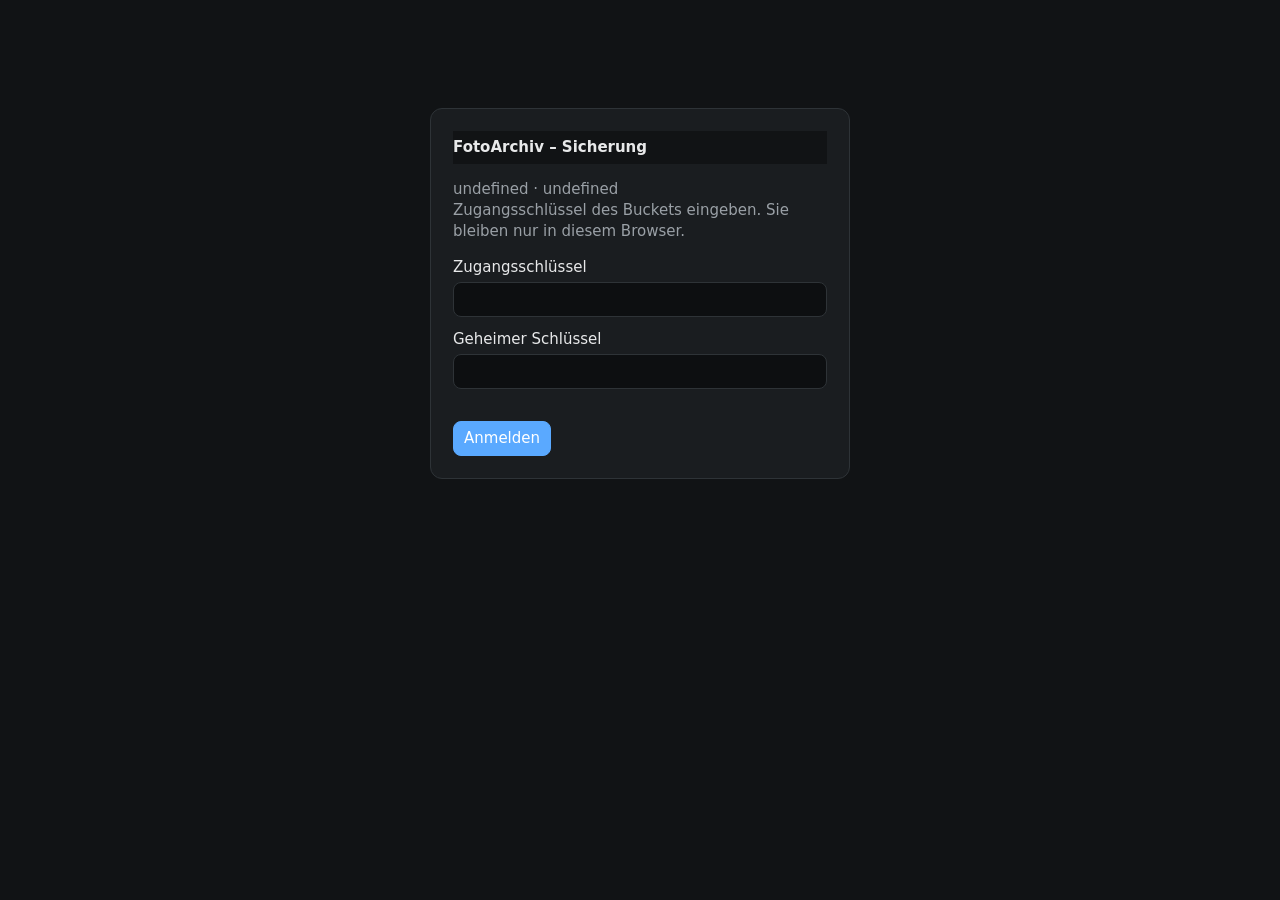
<file: app/static/archview.html>
<!doctype html>
<html lang="de"><head><meta charset="utf-8"><meta name="viewport" content="width=device-width,initial-scale=1">
<meta name="robots" content="noindex,nofollow"><title>FotoArchiv – Sicherung</title>
<style>
:root{--bg:#111315;--panel:#1a1d20;--panel2:#23272b;--line:#2e3337;--fg:#e8e9ea;--mut:#9aa0a6;--ac:#5aa9ff;--top:56px}
*{box-sizing:border-box}html,body{margin:0;background:var(--bg);color:var(--fg);font:15px/1.4 system-ui,-apple-system,"Segoe UI",Roboto,sans-serif}
a{color:var(--ac);text-decoration:none}
button,select,input{background:var(--panel);color:var(--fg);border:1px solid var(--line);border-radius:8px;padding:6px 10px;font:inherit}
button{cursor:pointer}button.on{background:var(--ac);border-color:var(--ac);color:#fff}
.top{position:fixed;left:0;right:0;top:0;height:var(--top);z-index:6;background:var(--bg);border-bottom:1px solid var(--line);display:flex;gap:8px;align-items:center;padding:0 12px}
.top .brand{font-weight:700;font-size:18px;color:var(--fg);margin-right:6px;white-space:nowrap}
.top input[type=search]{flex:1;min-width:120px;max-width:460px}.top .cam{max-width:190px}
.seg{display:flex}.seg button{border-radius:0;margin-left:-1px;padding:6px 10px;white-space:nowrap}.seg button:first-child{border-radius:8px 0 0 8px}.seg button:last-child{border-radius:0 8px 8px 0}
.sp{flex:1}
.side{position:fixed;top:var(--top);bottom:0;left:0;width:190px;overflow-y:auto;border-right:1px solid var(--line);padding:10px 8px;background:var(--bg);z-index:4}
.side a{display:block;color:var(--fg);padding:7px 10px;border-radius:8px}.side a.on{background:var(--panel2)}
.side .yrs{margin-top:14px;border-top:1px solid var(--line);padding-top:8px}.side .yrs a{display:flex;padding:3px 10px;font-size:13px}
.side .yrs a small{margin-left:auto;color:var(--mut)}
main{margin-left:190px;padding:calc(var(--top) + 10px) 16px 60px}
h1{font-size:20px;margin:6px 0 12px;display:flex;align-items:baseline;gap:10px;flex-wrap:wrap}h1 small{color:var(--mut);font-size:13px;font-weight:normal}
h2{font-size:15px;margin:18px 0 8px;position:sticky;top:var(--top);background:var(--bg);z-index:2;padding:6px 0}h2 small{color:var(--mut);font-weight:normal;margin-left:6px}
.g{display:grid;grid-template-columns:repeat(auto-fill,minmax(var(--cell,150px),1fr));gap:3px}
.c{position:relative;aspect-ratio:1;background:#1d2023;border-radius:3px;overflow:hidden;cursor:pointer}
.c img{width:100%;height:100%;object-fit:cover;display:block}.c:hover img{filter:brightness(1.12)}
.c .v{position:absolute;right:5px;bottom:4px;font-size:11px;background:rgba(0,0,0,.65);border-radius:4px;padding:0 5px;color:#fff}
.c .f{position:absolute;left:5px;top:3px;font-size:13px;color:#ffd54a;text-shadow:0 0 3px #000}
.cards{display:grid;grid-template-columns:repeat(auto-fill,minmax(180px,1fr));gap:12px}
.card{background:var(--panel);border:1px solid var(--line);border-radius:10px;overflow:hidden;cursor:pointer;color:var(--fg)}
.card img{width:100%;aspect-ratio:4/3;object-fit:cover;display:block;background:#1d2023}.card div{padding:8px 10px}.card small{color:var(--mut);display:block}
.card.round img{aspect-ratio:1}
.cal{display:grid;grid-template-columns:70px repeat(12,minmax(0,1fr));gap:4px;align-items:stretch}
.cal .yr{font-weight:700;align-self:center}
.cal .mo{position:relative;aspect-ratio:1;border-radius:6px;overflow:hidden;background:var(--panel);display:block;color:#fff}
.cal .mo img{width:100%;height:100%;object-fit:cover;display:block;opacity:.85}
.cal .mo .m{position:absolute;left:5px;top:3px;font-size:12px;text-shadow:0 0 3px #000}.cal .mo .n{position:absolute;right:5px;bottom:3px;font-size:11px;text-shadow:0 0 3px #000}
.cal .mo .ev{position:absolute;left:0;right:0;bottom:16px;font-size:10px;padding:0 4px;white-space:nowrap;overflow:hidden;text-overflow:ellipsis;background:rgba(0,0,0,.5)}
.cal .mo.empty{background:#16181a}.cal .mo.empty .m{color:var(--mut);text-shadow:none}
.stats{display:flex;gap:10px;flex-wrap:wrap;margin-bottom:10px}.stat{background:var(--panel);border:1px solid var(--line);border-radius:10px;padding:10px 14px;min-width:120px}
.stat b{display:block;font-size:22px}.stat small{color:var(--mut)}
.crumbs{color:var(--mut);margin-bottom:6px}.crumbs a{margin-right:4px}
#map{height:calc(100vh - var(--top) - 90px);border-radius:10px}
.muted{color:var(--mut)}.empty{color:var(--mut);text-align:center;padding:60px 0}
#more{height:40px}
#lb{position:fixed;inset:0;background:rgba(0,0,0,.97);display:none;z-index:9}#lb.on{display:block}
#lb .bar{position:absolute;left:0;right:0;top:0;height:46px;background:#000;z-index:3;display:flex;align-items:center;gap:8px;padding:0 10px;color:var(--mut);font-size:13px}
#lb .bar .t{white-space:nowrap;overflow:hidden;text-overflow:ellipsis}
#lb .m{position:absolute;top:46px;bottom:36px;left:0;right:0;display:flex;align-items:center;justify-content:center}
#lb.info .m{right:320px}
#lb img,#lb video{max-width:100%;max-height:100%;object-fit:contain}
#lb .nav{position:absolute;top:50%;width:50px;height:50px;border-radius:25px;background:rgba(0,0,0,.5);border:0;font-size:26px;color:#fff;z-index:2}
#lb .p{left:10px}#lb .n{right:10px}#lb.info .n{right:330px}
#lb .note{position:absolute;bottom:8px;left:0;right:0;text-align:center;color:var(--mut);font-size:13px}
#lb .inf{position:absolute;top:46px;right:0;bottom:0;width:320px;background:var(--panel);border-left:1px solid var(--line);padding:14px;overflow-y:auto;display:none}
#lb.info .inf{display:block}.inf dl{display:grid;grid-template-columns:90px 1fr;gap:6px 10px;margin:0}.inf dt{color:var(--mut)}.inf dd{margin:0;word-break:break-word}
.inf .chip{display:inline-block;background:var(--panel2);border-radius:12px;padding:1px 8px;margin:0 4px 4px 0;font-size:13px}
canvas.pano{width:100%;height:100%;display:block;cursor:grab}
.login{max-width:420px;margin:12vh auto;background:var(--panel);border:1px solid var(--line);border-radius:12px;padding:22px}
.login input{width:100%;margin:4px 0 12px;background:#0d0f11}.login .err{color:#e88;min-height:20px}
.load{max-width:420px;margin:20vh auto;text-align:center;color:var(--mut)}.load .bar2{height:6px;background:var(--panel2);border-radius:3px;overflow:hidden;margin-top:10px}
.load .bar2 i{display:block;height:100%;background:var(--ac);width:30%;animation:ld 1.2s infinite ease-in-out}@keyframes ld{0%{margin-left:-30%}100%{margin-left:100%}}
@media (max-width:760px){
  .side{position:fixed;top:var(--top);left:0;right:0;bottom:auto;width:auto;height:44px;display:flex;overflow-x:auto;padding:4px;border-right:0;border-bottom:1px solid var(--line)}
  .side a{white-space:nowrap;padding:6px 10px}.side .yrs{display:none}
  main{margin-left:0;padding-top:calc(var(--top) + 54px)}
  .top .brand{display:none}.top .cam{display:none}.g{--cell:105px}
  h2{top:calc(var(--top) + 44px)}
  .cal{grid-template-columns:44px repeat(6,minmax(0,1fr))}.cal .yr{grid-row:span 2}
  #lb.info .m{right:0;bottom:45%}#lb .inf{top:55%;width:auto;left:0}#lb.info .n{right:10px}
}
</style></head><body>
<div id="app"></div>
<div id="lb"><div class="bar"><button id="lbx" title="Schließen (Esc)">✕</button><span class="t" id="lbt"></span><span class="sp"></span>
<button id="lbi" title="Info (i)">ⓘ</button><a id="lbo" target="_blank" rel="noopener">Original</a></div>
<div class="m" id="lbm"></div><button class="nav p" id="lbp">‹</button><button class="nav n" id="lbn">›</button><div class="note" id="lbnote"></div><div class="inf" id="lbinf"></div></div>
<script>
"use strict";
const CFG = /*CONFIG*/{};
const MONTHS = ["Januar","Februar","März","April","Mai","Juni","Juli","August","September","Oktober","November","Dezember"];
const SHORT = ["Jan","Feb","Mär","Apr","Mai","Jun","Jul","Aug","Sep","Okt","Nov","Dez"];
const $ = (s, r) => (r || document).querySelector(s);
const $$ = (s, r) => [...(r || document).querySelectorAll(s)];
const esc = s => String(s).replace(/[&<>"]/g, c => ({"&":"&amp;","<":"&lt;",">":"&gt;",'"':"&quot;"}[c]));
const num = n => (n || 0).toLocaleString("de-DE");
const LS = "fa-view|" + CFG.host + "|" + CFG.bucket;
let KEYS = null;
try { KEYS = JSON.parse(localStorage.getItem(LS) || "null"); } catch (e) { KEYS = null; }

// ---------------------------------------------------------------- S3-Signatur (wie app/s3.py) ----
const enc = new TextEncoder();
const q = (s, keepSlash) => { let r = encodeURIComponent(s).replace(/[!'()*]/g, c => "%" + c.charCodeAt(0).toString(16).toUpperCase()); return keepSlash ? r.replace(/%2F/g, "/") : r; };
const hex = b => [...new Uint8Array(b)].map(x => x.toString(16).padStart(2, "0")).join("");
async function hmac(key, msg, algo = "SHA-256") {
  const k = await crypto.subtle.importKey("raw", typeof key === "string" ? enc.encode(key) : key, { name: "HMAC", hash: algo }, false, ["sign"]);
  return crypto.subtle.sign("HMAC", k, enc.encode(msg));
}
function hostPath(key) {
  if (CFG.path_style) return [CFG.host, CFG.base_path + "/" + q(CFG.bucket) + "/" + q(key, true)];
  return [CFG.bucket + "." + CFG.host, CFG.base_path + "/" + q(key, true)];
}
const NOW = new Date();
const AMZDATE = NOW.toISOString().replace(/[-:]/g, "").replace(/\.\d+/, "");
const DAY = AMZDATE.slice(0, 8);
let signingKey = null;
const signed = new Map();
async function sign(key) {
  if (signed.has(key)) return signed.get(key);
  const [host, path] = hostPath(key);
  let url;
  if (CFG.sig === "v2") {
    const exp = String(Math.floor(NOW.getTime() / 1000) + 7 * 86400);
    const auth = CFG.base_path + "/" + q(CFG.bucket) + "/" + q(key, true);
    const s = btoa(String.fromCharCode(...new Uint8Array(await hmac(KEYS.sk, "GET\n\n\n" + exp + "\n" + auth, "SHA-1"))));
    url = CFG.scheme + "://" + host + path + "?AWSAccessKeyId=" + q(KEYS.ak) + "&Expires=" + exp + "&Signature=" + q(s);
  } else {
    const scope = DAY + "/" + CFG.region + "/s3/aws4_request";
    const qs = [["X-Amz-Algorithm", "AWS4-HMAC-SHA256"], ["X-Amz-Credential", KEYS.ak + "/" + scope], ["X-Amz-Date", AMZDATE],
      ["X-Amz-Expires", "604800"], ["X-Amz-SignedHeaders", "host"]].sort((a, b) => a[0] < b[0] ? -1 : 1).map(([k, v]) => q(k) + "=" + q(v)).join("&");
    const creq = ["GET", path, qs, "host:" + host + "\n", "host", "UNSIGNED-PAYLOAD"].join("\n");
    const sts = ["AWS4-HMAC-SHA256", AMZDATE, scope, hex(await crypto.subtle.digest("SHA-256", enc.encode(creq)))].join("\n");
    if (!signingKey) {
      let k = await hmac("AWS4" + KEYS.sk, DAY);
      for (const p of [CFG.region, "s3", "aws4_request"]) k = await hmac(k, p);
      signingKey = k;
    }
    url = CFG.scheme + "://" + host + path + "?" + qs + "&X-Amz-Signature=" + hex(await hmac(signingKey, sts));
  }
  signed.set(key, url);
  return url;
}
window.FA_SIGN = sign;  // für den Abgleich-Test

function loadScript(key) {
  return sign(key).then(url => new Promise((res, rej) => {
    const s = document.createElement("script");
    s.src = url; s.onload = res; s.onerror = () => rej(new Error("Laden fehlgeschlagen"));
    document.head.appendChild(s);
  }));
}

// ---------------------------------------------------------------- Daten ----
// Eintrag: [id, "p"|"v", "JJJJ-MM-TT HH:MM", Anzeige o|p|t, Ordner-Nr, Name, Breite, Höhe, Flags(1=Favorit,2=360°), Kamera-Nr, Ort-Nr, Dauer s, lat, lon]
let D = null;
const BY = new Map();
window.FA = { all(d) { D = d; window.__faLoaded && window.__faLoaded(); } };
async function loadAll() {
  await new Promise((res, rej) => { window.__faLoaded = res; loadScript(CFG.view + "data/all.js").catch(rej); });
  D.recs.forEach(r => BY.set(r[0], r));
  D.byDate = D.recs.slice().sort((a, b) => a[2] < b[2] ? 1 : a[2] > b[2] ? -1 : b[0] - a[0]);  // neueste zuerst
  D.personsOf = new Map();
  D.persons.forEach(p => p[2].forEach(id => { (D.personsOf.get(id) || D.personsOf.set(id, []).get(id)).push(p[1]); }));
  D.albumsOf = new Map();
  D.albums.forEach(a => a[3].forEach(id => { (D.albumsOf.get(id) || D.albumsOf.set(id, []).get(id)).push(a[1]); }));
}
const pathOf = r => (D.folders[r[4]] ? D.folders[r[4]] + "/" : "") + r[5];

// ---------------------------------------------------------------- Filter (für alle Ansichten) ----
const F = { kind: "alle", cam: "", fav: false };
try { Object.assign(F, JSON.parse(localStorage.getItem(LS + "|f") || "{}")); } catch (_) {}
const saveF = () => { try { localStorage.setItem(LS + "|f", JSON.stringify(F)); } catch (_) {} };
function filt(list) {
  const cam = F.cam === "" ? null : +F.cam;
  return list.filter(r => (F.kind === "alle" || (F.kind === "fotos" ? r[1] === "p" : F.kind === "videos" ? r[1] === "v" : (r[8] & 2)))
    && (cam === null || r[9] === cam) && (!F.fav || (r[8] & 1)));
}

// ---------------------------------------------------------------- Rahmen ----
const app = $("#app");
const NAV = [["start", "Übersicht"], ["fotos", "Fotos"], ["kalender", "Kalender"], ["alben", "Alben & Ereignisse"], ["ordner", "Ordner"],
  ["personen", "Personen"], ["karte", "Karte"], ["favoriten", "Favoriten"]];
function frame() {
  const camOpts = D.cams.map((c, i) => [c, i]).sort((a, b) => a[0].localeCompare(b[0], "de"));
  app.innerHTML = `<div class="top"><a class="brand" href="#/start">FotoArchiv</a>
    <input type="search" id="q" placeholder="Suchen: Ort, Ordner, Datei, Kamera, Person, Album, Stichwort …">
    <div class="seg" id="kind">${[["alle", "Alle"], ["fotos", "Fotos"], ["videos", "Videos"], ["360", "360°"]].map(([k, l]) => `<button data-k="${k}">${l}</button>`).join("")}</div>
    <select class="cam" id="cam" title="Kamera"><option value="">Alle Kameras</option>${camOpts.map(([c, i]) => `<option value="${i}">${esc(c)}</option>`).join("")}</select>
    <button id="fav" title="Nur Favoriten">★</button><span class="sp"></span>${D.priv ? `<button id="privbtn" title="Private Fotos anzeigen (Passwort wie in FotoArchiv)">${PRIV ? "🔓 Privat" : "🔒 Privat"}</button>` : ""}<button id="logout" title="Schlüssel in diesem Browser vergessen">Abmelden</button></div>
    <nav class="side" id="side"></nav><main id="main"></main>`;
  const upd = () => {
    $$("#kind button").forEach(b => b.classList.toggle("on", b.dataset.k === F.kind));
    $("#cam").value = F.cam; $("#fav").classList.toggle("on", F.fav);
  };
  upd();
  $$("#kind button").forEach(b => b.onclick = () => { F.kind = b.dataset.k; saveF(); upd(); route(); });
  $("#cam").onchange = e => { F.cam = e.target.value; saveF(); route(); };
  $("#fav").onclick = () => { F.fav = !F.fav; saveF(); upd(); route(); };
  let qt = null;
  $("#q").oninput = e => { clearTimeout(qt); qt = setTimeout(() => { const v = e.target.value.trim(); location.hash = v ? "#/suche?q=" + encodeURIComponent(v) : "#/fotos"; }, 350); };
  if ($("#privbtn")) $("#privbtn").onclick = () => PRIV ? (location.reload()) : privDialog();
  $("#logout").onclick = () => { try { localStorage.removeItem(LS); } catch (_) {} KEYS = null; location.hash = ""; loginForm(); };
}
function side(active, years) {
  $("#side").innerHTML = NAV.map(([k, l]) => `<a href="#/${k}" class="${k === active ? "on" : ""}">${esc(l)}</a>`).join("")
    + (years ? `<div class="yrs">${years.map(([y, n]) => `<a href="#/fotos?zu=${y}">${y === "" ? "ohne Datum" : y}<small>${num(n)}</small></a>`).join("")}</div>` : "");
}
const main = () => $("#main");

// ---------------------------------------------------------------- Raster (stückweise, mit Monats-Überschriften) ----
let current = [];
const io = new IntersectionObserver(es => es.forEach(e => {
  if (!e.isIntersecting) return;
  io.unobserve(e.target);
  srcFor(e.target.dataset.k).then(u => { e.target.src = u; }).catch(() => {});
}), { rootMargin: "1200px" });
const thumbKey = id => PRIV && PRIV.tok[id] ? "enc:" + CFG.view + "x/" + PRIV.tok[id] + "t.bin" : CFG.view + "t/" + id + ".jpg";
const imgTag = id => `<img alt="" data-k="${esc(thumbKey(id))}">`;
const observe = root => $$("img[data-k]", root).forEach(im => io.observe(im));
const cell = (r, i) => `<div class="c" data-i="${i}">${imgTag(r[0])}${r[1] === "v" ? `<span class="v">▶${r[11] ? " " + dur(r[11]) : ""}</span>` : (r[8] & 2) ? '<span class="v">360°</span>' : ""}${r[8] & 1 ? '<span class="f">★</span>' : ""}</div>`;
const dur = s => s >= 3600 ? Math.floor(s / 3600) + ":" + String(Math.floor(s % 3600 / 60)).padStart(2, "0") + ":" + String(s % 60).padStart(2, "0") : Math.floor(s / 60) + ":" + String(s % 60).padStart(2, "0");
const monthKey = r => r[2] ? r[2].slice(0, 7) : "";
const monthLabel = k => k ? MONTHS[+k.slice(5, 7) - 1] + " " + k.slice(0, 4) : "ohne Datum";
let gridObs = null;
function grid(box, list, opts = {}) {
  // opts.group: "month" | "day" | null; opts.start: Index, ab dem zuerst gezeigt wird
  current = list;
  if (gridObs) gridObs.disconnect();
  if (!list.length) { box.innerHTML = '<div class="empty">Keine Fotos – Filter oben prüfen.</div>'; return; }
  box.innerHTML = '<div id="gr"></div><div id="more"></div>';
  const gr = $("#gr", box);
  let pos = opts.start || 0;
  const key = opts.group === "day" ? r => (r[2] || "").slice(0, 10) : opts.group === "month" ? monthKey : null;
  const label = opts.group === "day" ? k => k ? new Date(k + "T12:00").toLocaleDateString("de-DE", { weekday: "long", day: "numeric", month: "long", year: "numeric" }) : "ohne Datum" : monthLabel;
  const step = () => {
    if (pos >= list.length) { gridObs && gridObs.disconnect(); return; }
    let html = "", n = 0;
    while (pos < list.length && n < 400) {
      if (key) {
        const k = key(list[pos]);
        let end = pos;
        while (end < list.length && key(list[end]) === k) end++;
        html += `<section><h2>${esc(label(k))}<small>${num(end - pos)}</small></h2><div class="g">${list.slice(pos, end).map((r, j) => cell(r, pos + j)).join("")}</div></section>`;
        n += end - pos; pos = end;
      } else {
        const end = Math.min(list.length, pos + 400);
        html += `<div class="g">${list.slice(pos, end).map((r, j) => cell(r, pos + j)).join("")}</div>`;
        n += end - pos; pos = end;
      }
    }
    gr.insertAdjacentHTML("beforeend", html);
    observe(gr);
  };
  step();
  gridObs = new IntersectionObserver(es => { if (es[0].isIntersecting) step(); }, { rootMargin: "2000px" });
  gridObs.observe($("#more", box));
  gr.onclick = e => { const c = e.target.closest(".c"); if (c) openLb(+c.dataset.i); };
}

// ---------------------------------------------------------------- Seiten ----
function yearsOf(list) {
  const m = new Map();
  list.forEach(r => { const y = (r[2] || "").slice(0, 4); m.set(y, (m.get(y) || 0) + 1); });
  return [...m].sort((a, b) => a[0] < b[0] ? 1 : -1);
}
const P = {
  start() {
    side("start");
    const all = filt(D.byDate);
    const md = NOW.toISOString().slice(5, 10);
    const today = all.filter(r => r[2] && r[2].slice(5, 10) === md && r[2].slice(0, 4) < String(NOW.getFullYear()));
    const vids = D.recs.filter(r => r[1] === "v").length;
    main().innerHTML = `<h1>Übersicht <small>Stand der Sicherung: ${esc(D.generated.replace("T", " "))}</small></h1>
      <div class="stats"><div class="stat"><b>${num(D.total - vids)}</b><small>Fotos</small></div><div class="stat"><b>${num(vids)}</b><small>Videos</small></div>
      <div class="stat"><b>${num(Object.keys(D.pano).length)}</b><small>360°-Fotos</small></div><div class="stat"><b>${num(D.albums.length)}</b><small>Alben</small></div>
      <div class="stat"><b>${num(D.events.length)}</b><small>Ereignisse</small></div><div class="stat"><b>${num(D.persons.length)}</b><small>Personen</small></div>
      <div class="stat"><b>${num(D.places.length)}</b><small>Orte</small></div></div>
      <h1 style="margin-top:22px">An diesem Tag <small>${NOW.toLocaleDateString("de-DE", { day: "numeric", month: "long" })} in früheren Jahren</small></h1><div id="today"></div>
      <h1 style="margin-top:22px">Zuletzt <small>die neuesten Aufnahmen</small></h1><div id="recent"></div>`;
    if (today.length) grid($("#today"), today, { group: "day" }); else $("#today").innerHTML = '<div class="muted">Heute vor Jahren keine Aufnahmen.</div>';
    const recent = all.slice(0, 120);
    const box = $("#recent");
    box.innerHTML = `<div class="g">${recent.map((r, i) => cell(r, i)).join("")}</div>`;
    observe(box);
    box.onclick = e => { const c = e.target.closest(".c"); if (c) { current = recent; openLb(+c.dataset.i); } };
  },
  fotos(params) {
    const list = filt(D.byDate);
    side("fotos", yearsOf(list));
    main().innerHTML = `<h1>Fotos <small>${num(list.length)} · neueste zuerst</small></h1><div id="newer"></div><div id="g"></div>`;
    let start = 0;
    const zu = params.get("zu");
    if (zu != null) {
      start = zu === "" ? list.findIndex(r => !r[2]) : list.findIndex(r => r[2] && r[2].slice(0, zu.length) <= zu);
      if (start < 0) start = 0;
      // auf Monatsanfang zurück, damit die Überschrift stimmt
      while (start > 0 && monthKey(list[start - 1]) === monthKey(list[start])) start--;
    }
    if (start > 0) $("#newer").innerHTML = `<a href="#/fotos" class="muted">↑ neuere Aufnahmen (${num(start)}) anzeigen</a>`;
    grid($("#g"), list, { group: "month", start });
  },
  kalender() {
    side("kalender");
    const list = filt(D.byDate).filter(r => r[2]);
    const cal = new Map();
    for (const r of list) { const k = r[2].slice(0, 7); const c = cal.get(k); if (c) c.n++; else cal.set(k, { n: 1, cover: r[0] }); }
    const cm = (D.covers && D.covers.m) || {};
    for (const [k, c] of cal) if (cm[k]) c.cover = cm[k];
    const evs = new Map();
    D.events.forEach(e => { if (!e[2]) return; for (let d = e[2].slice(0, 7); d <= (e[3] || e[2]).slice(0, 7); d = nextMonth(d)) (evs.get(d) || evs.set(d, []).get(d)).push(e); });
    const years = [...new Set([...cal.keys()].map(k => k.slice(0, 4)))].sort().reverse();
    let html = "";
    for (const y of years) {
      html += `<div class="yr">${y}</div>`;
      for (let m = 1; m <= 12; m++) {
        const k = y + "-" + String(m).padStart(2, "0"), c = cal.get(k), ev = evs.get(k) || [];
        if (!c) { html += `<div class="mo empty"><span class="m">${SHORT[m - 1]}</span></div>`; continue; }
        html += `<a class="mo" href="${ev.length === 1 ? "#/ereignis/" + ev[0][0] : "#/fotos?zu=" + k}" title="${MONTHS[m - 1]} ${y}: ${num(c.n)}${ev.length ? " – " + esc(ev.map(e => e[1]).join(", ")) : ""}">
          ${imgTag(c.cover)}<span class="m">${SHORT[m - 1]}</span><span class="n">${num(c.n)}</span>${ev.length ? `<span class="ev">${esc(ev.map(e => e[1]).join(" · "))}</span>` : ""}</a>`;
      }
    }
    main().innerHTML = `<h1>Kalender <small>Monat anklicken zum Ansehen</small></h1><div class="cal">${html}</div>`;
    observe(main());
  },
  alben() {
    side("alben");
    const evCount = e => D.byDate.filter(r => inEvent(r, e)).length;
    const top = D.albums.filter(a => a[2] == null && albumTotal(a));
    main().innerHTML = `<h1>Ereignisse <small>${D.events.length}</small></h1>
      <div class="cards">${D.events.map(e => `<a class="card" href="#/ereignis/${e[0]}">${e[4] ? imgTag(e[4]) : "<img alt=''>"}<div>${esc(e[1])}<small>${range(e[2], e[3])} · ${num(evCount(e))}</small></div></a>`).join("") || '<span class="muted">Keine Ereignisse.</span>'}</div>
      <h1 style="margin-top:26px">Alben <small>${D.albums.filter(a => albumTotal(a)).length}</small></h1>
      <div class="cards">${top.map(albumCard).join("") || '<span class="muted">Keine Alben.</span>'}</div>`;
    observe(main());
  },
  album(params, id) {
    side("alben");
    const a = D.albums.find(x => x[0] === +id);
    if (!a) return notFound();
    const parent = D.albums.find(x => x[0] === a[2]);
    const kids = D.albums.filter(x => x[2] === a[0] && albumTotal(x));
    const list = filt(a[3].map(i => BY.get(i)).filter(Boolean));
    main().innerHTML = `<div class="crumbs"><a href="#/alben">Alben</a>${parent ? ` › <a href="#/album/${parent[0]}">${esc(parent[1])}</a>` : ""} ›</div>
      <h1>${esc(a[1])} <small>${num(albumTotal(a))}</small></h1>${a[5] ? `<p class="muted">${esc(a[5])}</p>` : ""}
      ${kids.length ? `<div class="cards" style="margin-bottom:14px">${kids.map(albumCard).join("")}</div>` : ""}<div id="g"></div>`;
    observe(main());
    if (list.length || !kids.length) grid($("#g"), list, { group: "month" });
  },
  ereignis(params, id) {
    side("alben");
    const e = D.events.find(x => x[0] === +id);
    if (!e) return notFound();
    const list = filt(D.byDate.filter(r => inEvent(r, e)));
    main().innerHTML = `<div class="crumbs"><a href="#/alben">Ereignisse</a> ›</div><h1>${esc(e[1])} <small>${range(e[2], e[3])} · ${num(list.length)}</small></h1><div id="g"></div>`;
    grid($("#g"), list, { group: "day" });
  },
  ordner(params) {
    side("ordner");
    const path = params.get("p") || "";
    const pre = path ? path + "/" : "";
    const subs = new Map();
    const here = [];
    const fi = new Map(D.folders.map((f, i) => [i, f]));
    const counts = new Map();
    const list = filt(D.byDate);
    for (const r of list) {
      const f = fi.get(r[4]) || "";
      if (f === path) { here.push(r); continue; }
      if (pre && !f.startsWith(pre)) continue;
      const seg = (pre ? f.slice(pre.length) : f).split("/")[0];
      const c = counts.get(seg); if (c) c.n++; else counts.set(seg, { n: 1, cover: r[0] });
    }
    const cf = (D.covers && D.covers.f) || {};
    for (const [s, c] of counts) if (cf[pre + s]) c.cover = cf[pre + s];
    const crumbs = path ? path.split("/").map((s, i, a) => `<a href="#/ordner?p=${encodeURIComponent(a.slice(0, i + 1).join("/"))}">${esc(s)}</a>`).join(" › ") : "";
    main().innerHTML = `<div class="crumbs"><a href="#/ordner">Ordner</a>${crumbs ? " › " + crumbs : ""}</div><h1>${esc(path.split("/").pop() || "Ordner")}</h1>
      <div class="cards">${[...counts].sort((a, b) => a[0].localeCompare(b[0], "de", { numeric: true })).map(([s, c]) => `<a class="card" href="#/ordner?p=${encodeURIComponent(pre + s)}">${imgTag(c.cover)}<div>📁 ${esc(s)}<small>${num(c.n)}</small></div></a>`).join("")}</div>
      ${here.length ? `<h1 style="margin-top:20px"><small>${num(here.length)} in diesem Ordner</small></h1><div id="g"></div>` : ""}`;
    observe(main());
    if (here.length) grid($("#g"), here, { group: "month" });
  },
  personen() {
    side("personen");
    main().innerHTML = `<h1>Personen <small>${D.persons.length}</small></h1><div class="cards">${D.persons.map(p => {
      const cover = p[3] ? [p[3]] : D.byDate.find(r => p[2].includes(r[0]));
      return `<a class="card round" href="#/person/${p[0]}">${cover ? imgTag(cover[0]) : "<img alt=''>"}<div>${esc(p[1])}<small>${num(p[2].length)}</small></div></a>`;
    }).join("")}</div>`;
    observe(main());
  },
  person(params, id) {
    side("personen");
    const p = D.persons.find(x => x[0] === +id);
    if (!p) return notFound();
    const set = new Set(p[2]);
    const list = filt(D.byDate.filter(r => set.has(r[0])));
    main().innerHTML = `<div class="crumbs"><a href="#/personen">Personen</a> ›</div><h1>${esc(p[1])} <small>${num(list.length)}</small></h1><div id="g"></div>`;
    grid($("#g"), list, { group: "month" });
  },
  favoriten() {
    side("favoriten");
    const list = filt(D.byDate.filter(r => r[8] & 1));
    main().innerHTML = `<h1>Favoriten <small>${num(list.length)}</small></h1><div id="g"></div>`;
    grid($("#g"), list, { group: "month" });
  },
  suche(params) {
    side("fotos");
    const raw = params.get("q") || "";
    if ($("#q").value !== raw) $("#q").value = raw;
    const toks = raw.toLowerCase().split(/\s+/).filter(Boolean);
    if (!D.text) D.text = new Map(D.recs.map(r => [r[0], [pathOf(r), D.places[r[10]] || "", D.cams[r[9]] || "", D.kw[r[0]] || "",
      (D.personsOf.get(r[0]) || []).join(" "), (D.albumsOf.get(r[0]) || []).join(" "), r[2] || ""].join(" ").toLowerCase()]));
    // Ereignisnamen: Treffer zählen über den Zeitraum
    const evHit = D.events.filter(e => toks.every(t => e[1].toLowerCase().includes(t)));
    const list = filt(D.byDate.filter(r => toks.every(t => D.text.get(r[0]).includes(t)) || evHit.some(e => inEvent(r, e))));
    main().innerHTML = `<h1>Suche „${esc(raw)}“ <small>${num(list.length)} Treffer</small></h1><div id="g"></div>`;
    grid($("#g"), list, { group: "month" });
  },
  karte() {
    side("karte");
    main().innerHTML = `<h1>Karte <small>lädt …</small></h1><div id="map"></div>`;
    loadLeaflet().then(() => {
      const list = filt(D.byDate).filter(r => r.length > 13);
      $("h1 small", main()).textContent = num(list.length) + " Fotos mit Ort";
      const map = L.map("map").setView([51, 10], 5);
      L.tileLayer("https://{s}.tile.openstreetmap.org/{z}/{x}/{y}.png", { maxZoom: 19, attribution: "© OpenStreetMap" }).addTo(map);
      const cl = L.markerClusterGroup({ chunkedLoading: true });
      current = list;
      list.forEach((r, i) => { const m = L.marker([r[12], r[13]]); m.on("click", () => { current = list; openLb(i); }); cl.addLayer(m); });
      map.addLayer(cl);
      if (list.length) map.fitBounds(cl.getBounds(), { maxZoom: 12 });
    }).catch(() => { main().innerHTML += '<div class="empty">Kartenbausteine (Leaflet) ließen sich nicht laden – ohne Internet geht die Karte nicht.</div>'; });
  },
};
// Alben wie in FotoArchiv: Anzahl inklusive Unteralben, Titelbild sonst vom ersten Unteralbum
function albumTotal(a) { return a[3].length + D.albums.filter(x => x[2] === a[0]).reduce((n, k) => n + albumTotal(k), 0); }
function albumCover(a) { return a[4] || (D.albums.filter(x => x[2] === a[0]).map(albumCover).find(Boolean)) || null; }
const albumCard = a => `<a class="card" href="#/album/${a[0]}">${albumCover(a) ? imgTag(albumCover(a)) : "<img alt=''>"}<div>${esc(a[1])}<small>${num(albumTotal(a))}</small></div></a>`;
function nextMonth(k) { let y = +k.slice(0, 4), m = +k.slice(5, 7) + 1; if (m > 12) { m = 1; y++; } return y + "-" + String(m).padStart(2, "0"); }
const inEvent = (r, e) => r[2] && r[2].slice(0, 10) >= (e[2] || "").slice(0, 10) && r[2].slice(0, 10) <= (e[3] || e[2] || "").slice(0, 10);
const range = (a, b) => { const f = d => d ? new Date(d.slice(0, 10) + "T12:00").toLocaleDateString("de-DE", { day: "numeric", month: "short", year: "numeric" }) : ""; return !b || a.slice(0, 10) === b.slice(0, 10) ? f(a) : f(a) + " – " + f(b); };
function notFound() { main().innerHTML = '<div class="empty">Nicht gefunden.</div>'; }
function loadLeaflet() {
  if (window.L && L.markerClusterGroup) return Promise.resolve();
  const css = href => new Promise((ok, bad) => { const l = document.createElement("link"); l.rel = "stylesheet"; l.href = href; l.onload = ok; l.onerror = bad; document.head.appendChild(l); });
  const js = src => new Promise((ok, bad) => { const s = document.createElement("script"); s.src = src; s.onload = ok; s.onerror = bad; document.head.appendChild(s); });
  const base = "https://unpkg.com/";
  return Promise.all([css(base + "leaflet@1.9.4/dist/leaflet.css"), css(base + "leaflet.markercluster@1.5.3/dist/MarkerCluster.css"),
    css(base + "leaflet.markercluster@1.5.3/dist/MarkerCluster.Default.css")])
    .then(() => js(base + "leaflet@1.9.4/dist/leaflet.js"))
    .then(() => js(base + "leaflet.markercluster@1.5.3/dist/leaflet.markercluster.js"));
}

let lastRoute = "";
function route() {
  if (!D) return;
  closeLb(true);
  const h = location.hash || "#/start";
  const [p, qs] = h.slice(2).split("?");
  const [name, arg] = p.split("/");
  const params = new URLSearchParams(qs || "");
  const fn = P[name] || P.start;
  if (name !== "suche" && $("#q")) $("#q").value = "";
  const keepScroll = lastRoute === h;
  lastRoute = h;
  fn(params, arg ? decodeURIComponent(arg) : undefined);
  if (!keepScroll) scrollTo(0, 0);
  const bild = +params.get("bild");  // direkter Link auf ein Bild: …&bild=<id> (&info=1 mit Info-Leiste)
  if (bild) {
    if (params.get("info") === "1") showInfo = true;
    let i = current.findIndex(r => r[0] === bild);
    if (i < 0 && BY.has(bild)) { current = [BY.get(bild)]; i = 0; }
    if (i >= 0) openLb(i);
  }
}
window.addEventListener("hashchange", route);

// ---------------------------------------------------------------- große Ansicht ----
let lbi = -1, showInfo = false;
try { showInfo = localStorage.getItem(LS + "|info") === "1"; } catch (_) {}
const fmt = d => { if (!d) return "ohne Datum"; const t = new Date(d.replace(" ", "T")); return isNaN(t) ? d : t.toLocaleString("de-DE", { weekday: "short", day: "numeric", month: "long", year: "numeric", hour: "2-digit", minute: "2-digit" }); };
function info(r) {
  const persons = D.personsOf.get(r[0]) || [], albums = D.albumsOf.get(r[0]) || [];
  const evs = D.events.filter(e => inEvent(r, e));
  const row = (k, v) => v ? `<dt>${k}</dt><dd>${v}</dd>` : "";
  return `<b>${esc(fmt(r[2]))}</b><dl style="margin-top:10px">
    ${row("Art", r[1] === "v" ? "Video" + (r[11] ? " · " + dur(r[11]) : "") : (r[8] & 2) ? "360°-Foto" : "Foto")}
    ${row("Größe", r[6] && r[7] ? r[6] + " × " + r[7] : "")}
    ${row("Kamera", D.cams[r[9]] ? `<a href="#/suche?q=${encodeURIComponent(D.cams[r[9]])}">${esc(D.cams[r[9]])}</a>` : "")}
    ${row("Ort", D.places[r[10]] ? `<a href="#/suche?q=${encodeURIComponent(D.places[r[10]])}">${esc(D.places[r[10]])}</a>` : r.length > 13 ? r[12].toFixed(4) + ", " + r[13].toFixed(4) : "")}
    ${row("Personen", persons.map(p => `<a class="chip" href="#/person/${D.persons.find(x => x[1] === p)[0]}">${esc(p)}</a>`).join(""))}
    ${row("Alben", albums.map(a => `<a class="chip" href="#/album/${D.albums.find(x => x[1] === a)[0]}">${esc(a)}</a>`).join(""))}
    ${row("Ereignis", evs.map(e => `<a class="chip" href="#/ereignis/${e[0]}">${esc(e[1])}</a>`).join(""))}
    ${row("Stichwörter", D.kw[r[0]] ? esc(D.kw[r[0]]) : "")}
    ${row("Datei", `<a href="#/ordner?p=${encodeURIComponent(D.folders[r[4]] || "")}">${esc(D.folders[r[4]] || "")}</a>/${esc(r[5])}`)}
    ${row("Favorit", r[8] & 1 ? "★" : "")}</dl>`;
}
let pano = null;
async function openLb(i) {
  if (i < 0 || i >= current.length) return;
  lbi = i;
  const r = current[i];
  const [id, kind, date, mode] = r;
  const lb = $("#lb");
  lb.classList.add("on");
  lb.classList.toggle("info", showInfo);
  $("#lbt").textContent = fmt(date) + " · " + r[5] + " · " + (i + 1) + "/" + current.length;
  $("#lbinf").innerHTML = info(r);
  const orig = await sign(CFG.prefix + pathOf(r));
  $("#lbo").href = orig;
  $("#lbnote").textContent = "";
  const m = $("#lbm");
  const thumb = await srcFor(thumbKey(id)).catch(() => "");
  if (lbi !== i) return;
  pano = null;
  if (kind === "v" && (mode === "o" || (mode === "x" && /\.(mp4|m4v|mov)$/i.test(r[5])))) m.innerHTML = `<video controls autoplay playsinline poster="${thumb}" src="${orig}"></video>`;
  else if ((r[8] & 2) && window.WebGLRenderingContext) {
    m.innerHTML = `<img alt="" src="${thumb}">`;
    const src = mode === "o" ? orig : mode === "p" ? await sign(CFG.view + "p/" + id + ".jpg") : thumb;
    try {
      if (typeof PanoViewer === "undefined") await loadScript(CFG.view + "pano.js");
      if (lbi !== i) return;
      const wrap = document.createElement("div");
      wrap.style.cssText = "position:absolute;inset:0";
      m.appendChild(wrap);  // muss hängen, sonst übernimmt der Betrachter das Bild nicht
      const pv = new PanoViewer(wrap, src, D.pano[id] || {});
      pv.onload = () => { if (lbi === i) { const lo = $("img", m); if (lo) lo.remove(); $("#lbnote").textContent = "360° – ziehen zum Umsehen, Mausrad zoomt"; } };
      pv.onerror = () => { wrap.remove(); };
      pano = pv;
    } catch (e) { /* ohne WebGL: flaches Bild bleibt */ }
  } else {
    m.innerHTML = `<img alt="" src="${thumb}">`;
    if (kind === "v") $("#lbnote").textContent = "Dieses Videoformat spielt der Browser nicht – „Original“ lädt die Datei.";
    const big = mode === "o" ? orig : mode === "p" ? await sign(CFG.view + "p/" + id + ".jpg")
      : mode === "x" && kind === "p" ? await srcFor("enc:" + CFG.view + "x/" + PRIV.tok[id] + "p.bin").catch(() => null) : null;
    if (big && lbi === i) { const im = new Image(); im.onload = () => { if (lbi === i) { m.innerHTML = ""; m.appendChild(im); } }; im.src = big; }
  }
  for (const k of [i + 1, i - 1]) if (current[k] && current[k][3] !== "x") sign(thumbKey(current[k][0])).then(u => { if (current[k] && current[k][1] === "p") (new Image()).src = u; });
}
function closeLb(silent) { $("#lb").classList.remove("on"); $("#lbm").innerHTML = ""; lbi = -1; pano = null; }
$("#lbx").onclick = () => closeLb();
$("#lbp").onclick = () => openLb(lbi - 1);
$("#lbn").onclick = () => openLb(lbi + 1);
$("#lbi").onclick = () => { showInfo = !showInfo; try { localStorage.setItem(LS + "|info", showInfo ? "1" : "0"); } catch (_) {} $("#lb").classList.toggle("info", showInfo); };
$("#lbinf").addEventListener("click", e => { if (e.target.closest("a")) closeLb(); });
document.addEventListener("keydown", e => {
  if (lbi < 0) return;
  if (e.key === "Escape") closeLb();
  else if (e.key === "ArrowLeft") openLb(lbi - 1);
  else if (e.key === "ArrowRight") openLb(lbi + 1);
  else if (e.key === "i") $("#lbi").click();
});
let tx = null;
$("#lbm").addEventListener("touchstart", e => { tx = pano ? null : e.touches[0].clientX; }, { passive: true });
$("#lbm").addEventListener("touchend", e => { if (tx === null) return; const dx = e.changedTouches[0].clientX - tx; if (Math.abs(dx) > 60) openLb(lbi + (dx < 0 ? 1 : -1)); tx = null; });

// ---------------------------------------------------------------- private Fotos (verschlüsselt, app/aesctr.py) ----
// Format: nonce(16) | AES-256-CTR | HMAC-SHA256(nonce|geheimtext); Schlüssel = PBKDF2-SHA256(Passwort, Salz) → 64 Bytes.
let PRIV = null, PK = null;
const blobUrls = new Map();
const unhex = h => new Uint8Array(h.match(/../g).map(x => parseInt(x, 16)));
async function privKeys(pw) {
  const base = await crypto.subtle.importKey("raw", enc.encode(pw), "PBKDF2", false, ["deriveBits"]);
  const bits = new Uint8Array(await crypto.subtle.deriveBits({ name: "PBKDF2", hash: "SHA-256", salt: unhex(D.priv.salt), iterations: D.priv.iter }, base, 512));
  return { ek: await crypto.subtle.importKey("raw", bits.slice(0, 32), "AES-CTR", false, ["decrypt"]),
           mk: await crypto.subtle.importKey("raw", bits.slice(32), { name: "HMAC", hash: "SHA-256" }, false, ["verify"]) };
}
async function unseal(buf) {
  const b = new Uint8Array(buf), nonce = b.slice(0, 16), ct = b.slice(16, b.length - 32), tag = b.slice(b.length - 32);
  if (!await crypto.subtle.verify("HMAC", PK.mk, tag, b.slice(0, b.length - 32))) throw new Error("Passwort falsch");
  return new Uint8Array(await crypto.subtle.decrypt({ name: "AES-CTR", counter: nonce, length: 128 }, PK.ek, ct));
}
async function srcFor(key) {
  if (!key.startsWith("enc:")) return sign(key);
  if (blobUrls.has(key)) return blobUrls.get(key);
  const p = (async () => {
    const r = await fetch(await sign(key.slice(4)));
    if (!r.ok) throw new Error("HTTP " + r.status);
    return URL.createObjectURL(new Blob([await unseal(await r.arrayBuffer())], { type: "image/jpeg" }));
  })();
  blobUrls.set(key, p);
  return p;
}
function privDialog(msg) {
  const d = document.createElement("div");
  d.style.cssText = "position:fixed;inset:0;background:rgba(0,0,0,.7);z-index:20;display:flex;align-items:center;justify-content:center";
  d.innerHTML = `<form class="login" style="margin:0"><b>🔒 Private Fotos</b><p class="muted">${num(D.priv.n)} private Einträge. Passwort wie „Privat“ in FotoArchiv.
    Es bleibt nur in diesem Fenster – nach dem Neuladen ist wieder alles gesperrt.</p>
    <input id="ppw" type="password" autocomplete="off"><div class="err">${esc(msg || "")}</div>
    <button class="on" type="submit">Entsperren</button> <button type="button" id="pcancel">Abbrechen</button></form>`;
  document.body.appendChild(d);
  $("#ppw", d).focus();
  $("#pcancel", d).onclick = () => d.remove();
  $("form", d).onsubmit = async e => {
    e.preventDefault();
    $(".err", d).textContent = "wird entschlüsselt …";
    try { await privUnlock($("#ppw", d).value); d.remove(); }
    catch (x) { PK = null; $(".err", d).textContent = x.message.includes("Passwort") ? "Passwort falsch." : "Ging nicht: " + x.message; }
  };
}
async function privUnlock(pw) {
  PK = await privKeys(pw);
  const raw = await unseal(Uint8Array.from(atob(D.priv.blob), c => c.charCodeAt(0)).buffer);
  const txt = await new Response(new Blob([raw]).stream().pipeThrough(new DecompressionStream("gzip"))).text();
  const P = JSON.parse(txt);
  const idx = (list, v) => { if (!v) return -1; let i = list.indexOf(v); if (i < 0) { list.push(v); i = list.length - 1; } return i; };
  for (const r of P.recs) {
    r[4] = idx(D.folders, r[4]); if (r[4] < 0) r[4] = idx(D.folders, "-");
    r[9] = idx(D.cams, r[9]); r[10] = idx(D.places, r[10]);
    D.recs.push(r); BY.set(r[0], r);
  }
  Object.assign(D.kw, P.kw); Object.assign(D.pano, P.pano);
  for (const [aid, ids] of Object.entries(P.alb)) { const a = D.albums.find(x => x[0] === +aid); if (a) a[3].push(...ids); }
  P.albums.forEach(a => { a[1] = "🔒 " + a[1]; D.albums.push(a); });
  for (const [pid, ids] of Object.entries(P.pers)) {
    const p = D.persons.find(x => x[0] === +pid);
    if (p) p[2].push(...ids); else D.persons.push([+pid, P.pnames[pid], ids]);
  }
  PRIV = { tok: P.tok };
  D.total += P.recs.length;
  D.byDate = D.recs.slice().sort((a, b) => a[2] < b[2] ? 1 : a[2] > b[2] ? -1 : b[0] - a[0]);
  D.personsOf = new Map(); D.persons.forEach(p => p[2].forEach(id => { (D.personsOf.get(id) || D.personsOf.set(id, []).get(id)).push(p[1]); }));
  D.albumsOf = new Map(); D.albums.forEach(a => a[3].forEach(id => { (D.albumsOf.get(id) || D.albumsOf.set(id, []).get(id)).push(a[1]); }));
  D.text = null;
  frame(); lastRoute = ""; route();
}

// ---------------------------------------------------------------- Anmelden / Start ----
function loginForm(msg) {
  app.innerHTML = `<form class="login"><h2 style="margin-top:0;position:static">FotoArchiv – Sicherung</h2>
    <p class="muted">${esc(CFG.name || CFG.bucket)} · ${esc(CFG.host)}<br>Zugangsschlüssel des Buckets eingeben. Sie bleiben nur in diesem Browser.</p>
    <label>Zugangsschlüssel<input id="ak" autocomplete="off" spellcheck="false"></label>
    <label>Geheimer Schlüssel<input id="sk" type="password" autocomplete="off" spellcheck="false"></label>
    <div class="err">${esc(msg || "")}</div><button class="on" type="submit">Anmelden</button></form>`;
  $("form").onsubmit = e => {
    e.preventDefault();
    KEYS = { ak: $("#ak").value.trim(), sk: $("#sk").value.trim() };
    signingKey = null; signed.clear();
    start(true);
  };
}
async function start(remember) {
  if (!KEYS) return loginForm();
  app.innerHTML = '<div class="load">Archiv wird geladen …<div class="bar2"><i></i></div><small>einmalig etwa 2–3 MB</small></div>';
  try {
    await loadAll();
  } catch (e) {
    KEYS = null;
    try { localStorage.removeItem(LS); } catch (_) {}
    return loginForm("Anmeldung oder Verbindung fehlgeschlagen – Schlüssel prüfen.");
  }
  if (remember) try { localStorage.setItem(LS, JSON.stringify(KEYS)); } catch (_) {}
  frame();
  route();
}
if (location.protocol !== "file:" && !window.crypto?.subtle) app.innerHTML = '<div class="empty">Dieser Browser kann die Anmeldung nicht berechnen (nur über https möglich).</div>';
else start(false);
</script></body></html>
</file>
